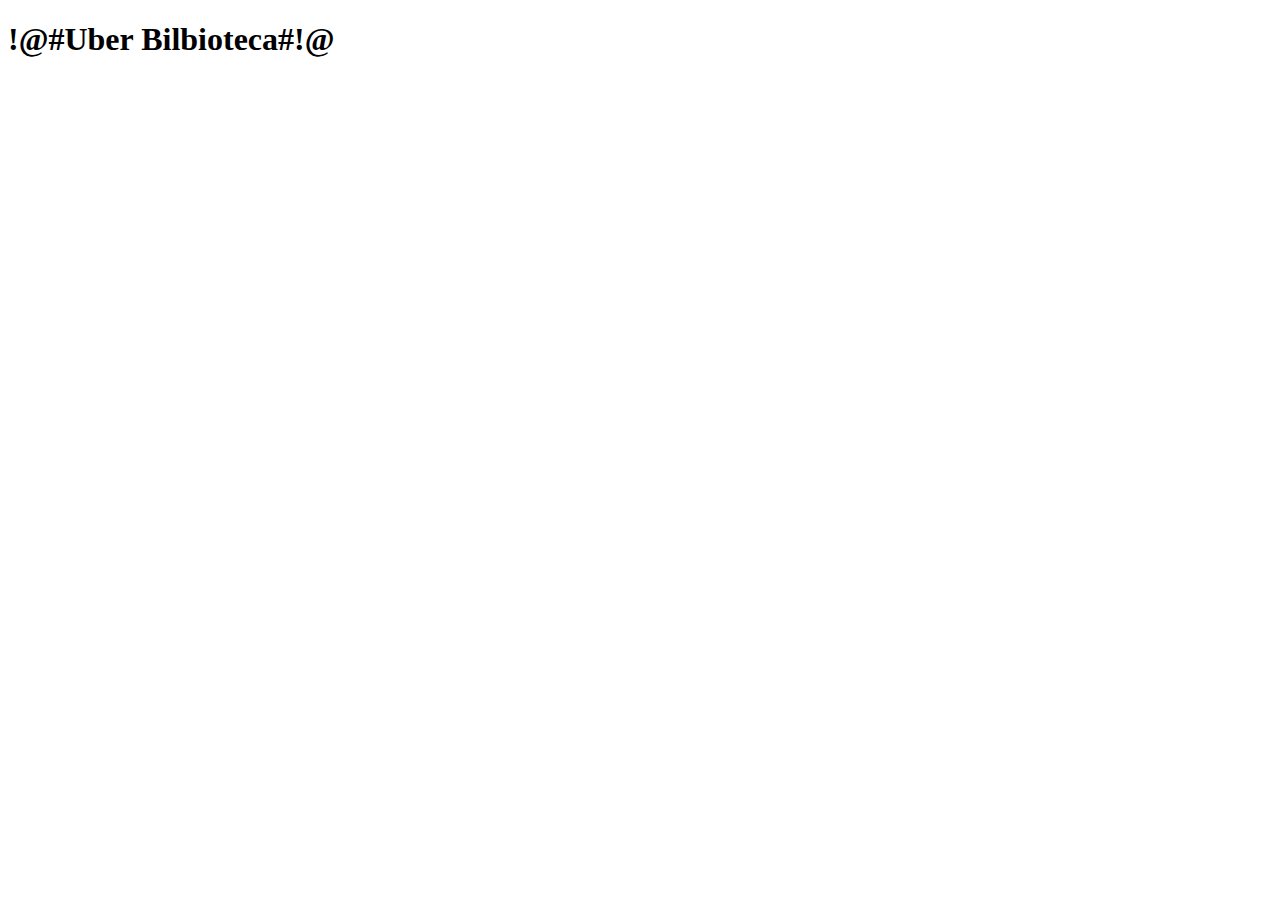
<file: src/main/resources/templates/index.html>
<!DOCTYPE html>
<html lang="en" xmlns:th="http://www.thymeleaf.org">

<head> <!--Doda treść fragmentu do obecnego taga -->
    <meta charset="UTF-8">
    <title>Index Page</title>
    <div th:replace="fragments :: headerlinks" th:remove="tag"></div>
</head>

<body>
<header th:replace="fragments :: navigator"></header>

<main role="main" class="main">
    <h1>!@#Uber Bilbioteca#!@</h1>

    <footer th:replace="fragments :: footer"></footer>
</main>

<div th:replace="fragments :: footerscripts"></div>
</body>
</html>
</file>
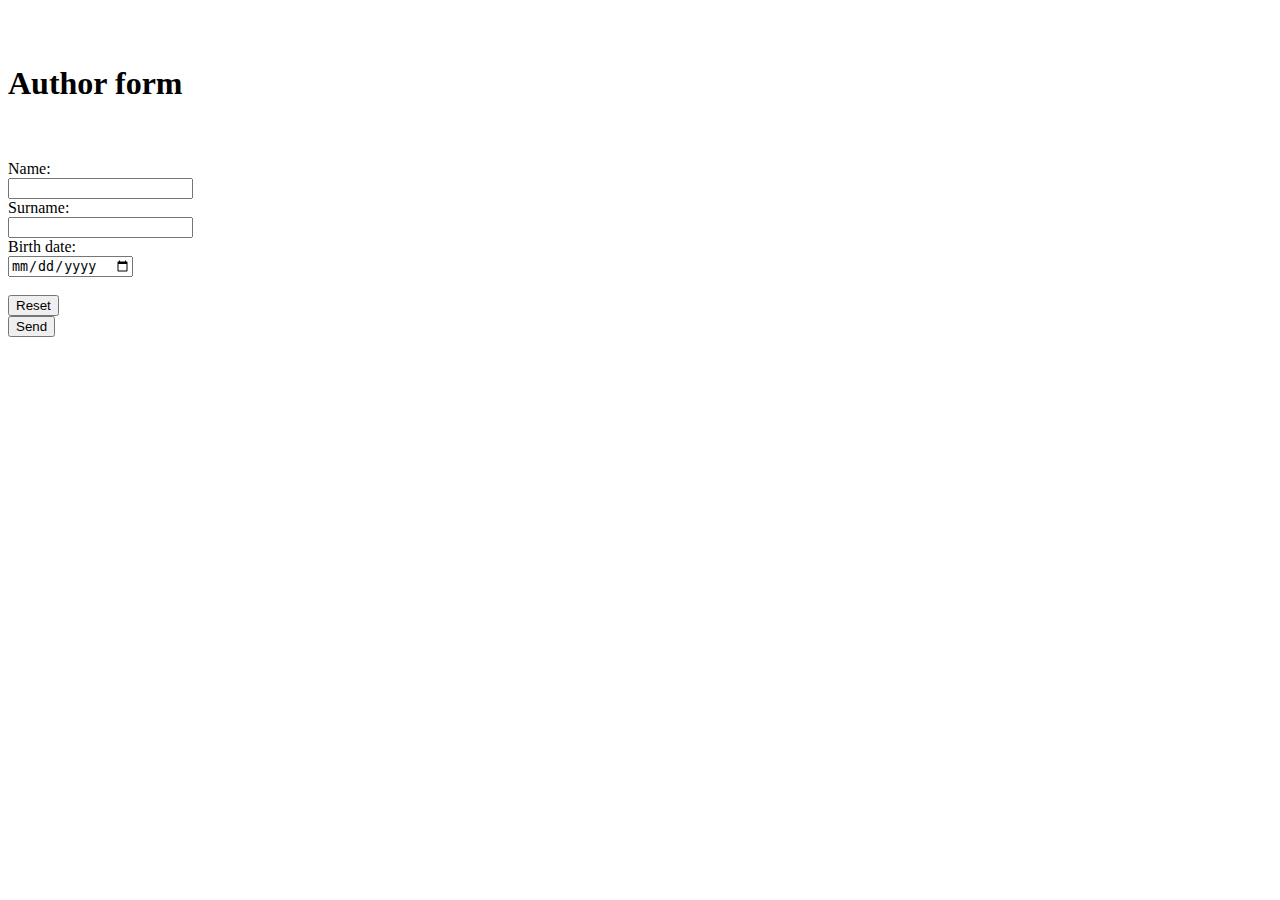
<file: src/main/resources/templates/author-add.html>
<!DOCTYPE html>
<html lang="en" xmlns:th="http://www.thymeleaf.org">
<head> <!--doda treść fragmentu do obecnego taga-->
    <meta charset="UTF-8">
    <title>Author Page</title>
    ​
    <div th:replace="fragments :: headerlinks" th:remove="tag"></div>
</head>
<body>
<header th:replace="fragments :: navigator"></header>
​
<main role="main" class="main">
    <div class="container">
        <div class="row col-md-12 list-container">
            <div class="row col-md-12">
                <h1>Author form</h1>
            </div>
            ​
            <div class="row col-md-12 form-container">
                <form th:action="@{/author/add}" method="post" th:object="${author}" class="col-md-12">
                    <input type="hidden" th:field="*{id}" th:value="*{id}">
                    ​
                    <div class="row col-md-12 form-row-container">
                        <div class="col-md-6">
                            <label for="name">Name:</label>
                        </div>
                        <div class="col-md-6">
                            <input type="text" id="name" th:field="*{name}" th:value="*{name}"
                                   class="form-control col-md-12">
                        </div>
                    </div>
                    <div class="row col-md-12 form-row-container">
                        <div class="col-md-6">
                            <label for="surname">Surname:</label>
                        </div>
                        <div class="col-md-6">
                            <input type="text" id="surname" th:field="*{surName}" th:value="*{surName}"
                                   class="form-control col-md-12">
                        </div>
                    </div>
                    <div class="row col-md-12 form-row-container">
                        <div class="col-md-6">
                            <label for="birthDate">Birth date:</label>
                        </div>
                        <div class="col-md-6">
                            <input type="date" id="birthDate" th:field="*{birthDate}" th:value="*{birthDate}"
                                   class="form-control col-md-12">
                        </div>
                    </div>
                    ​
                    <div class="row col-md-12">
                        <div class="col-md-6">
                            <button type="reset" class="btn btn-warning offset-3 col-md-6">Reset</button>
                        </div>
                        <div class="col-md-6">
                            <button type="submit" class="btn btn-primary offset-3 col-md-6">Send</button>
                        </div>
                    </div>
                </form>
            </div>
        </div>
    </div>
    ​
    <footer th:replace="fragments :: footer"></footer>
</main>
​
<div th:replace="fragments :: footerscripts"></div>
</body>
</html>
</file>
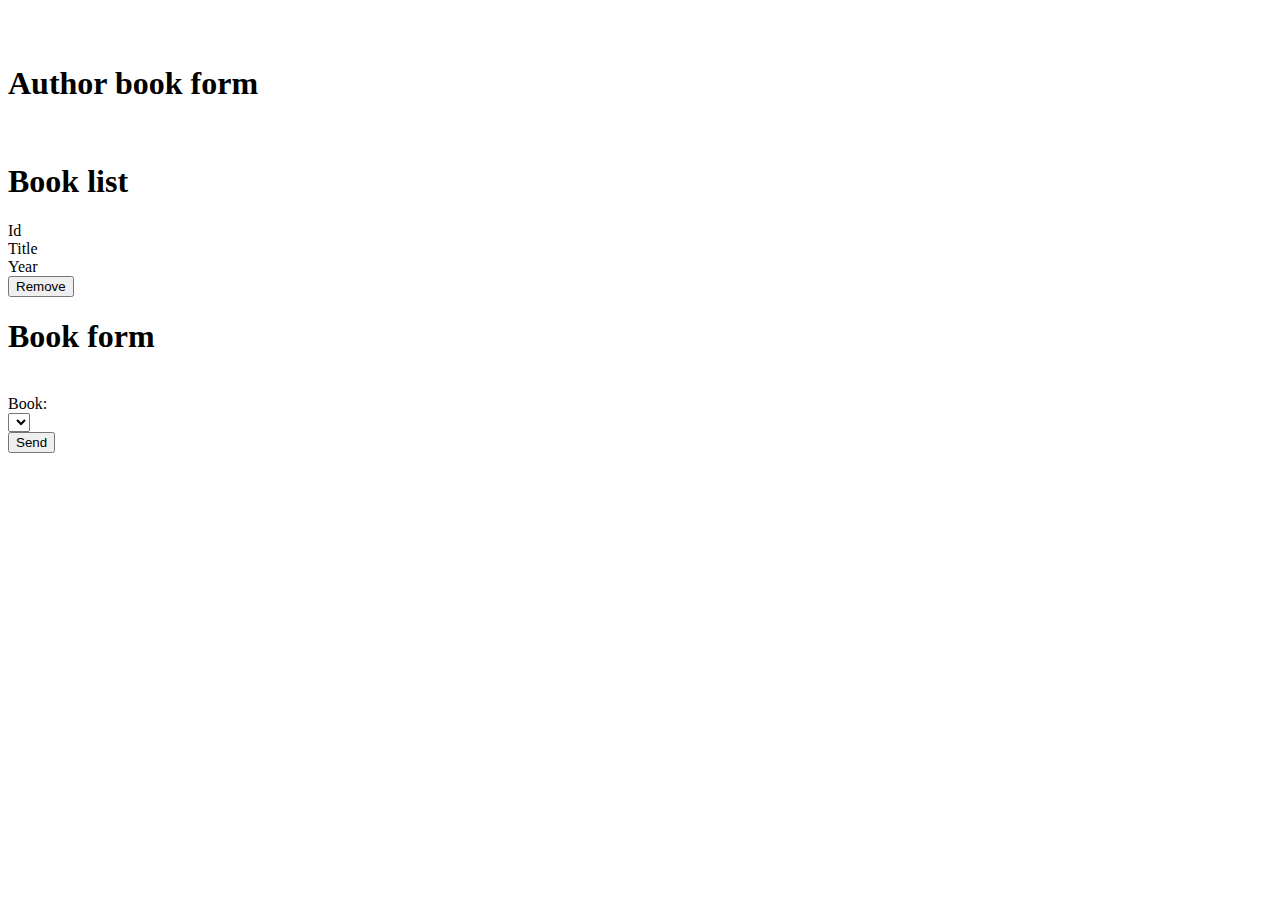
<file: src/main/resources/templates/author-bookform.html>
<!DOCTYPE html>
<html lang="en" xmlns:th="http://www.thymeleaf.org">
<head> <!--doda treść fragmentu do obecnego taga-->
    <meta charset="UTF-8">
    <title>Author Page</title>
    ​
    <div th:replace="fragments :: headerlinks" th:remove="tag"></div>
</head>
<body>
<header th:replace="fragments :: navigator"></header>
​
<main role="main" class="main">
    <div class="container">
        <div class="row col-md-12 list-container">
            <div class="row col-md-12">
                <h1>Author book form</h1>
            </div>
            ​
            <div class="row col-md-12">
                <div class="col-md-6">
                    <div class="row col-md-12 list-container">
                        <div class="row col-md-12">
                            <h1>Book list</h1>
                        </div>
                        <div class="row col-md-12 list-header-row">
                            <div class="col-md-2">Id</div>
                            <div class="col-md-4">Title</div>
                            <div class="col-md-2">Year</div>
                            <div class="col-md-4"></div> <!--Guziki-->
                        </div>
                        <div class="row col-md-12 list-row" th:each="book : ${author.getBooks()}">
                            <div class="col-md-2" th:text="${book.getId()}"></div>
                            <div class="col-md-4" th:text="${book.getTitle()}"></div>
                            <div class="col-md-2" th:text="${book.getYearWritten()}"></div>
                            <div class="row col-md-4">
                                <a th:href="@{'/author/book/remove/'+${book.getId()}+'/'+${author.getId()}}"
                                   class="col-md-12">
                                    <button type="button" class="btn btn-danger col-md-12">Remove</button>
                                </a>
                            </div>
                        </div>
                    </div>
                </div>
                <div class="col-md-6">
                    <div class="row col-md-12 list-container">
                        <div class="row col-md-12">
                            <h1>Book form</h1>
                        </div>
                        <form th:action="@{/author/addBook}" method="post" class="col-md-12">
                            <input type="hidden" th:name="authorId" th:value="${author.getId()}">
                            ​
                            <div class="row col-md-12">
                                <div class="col-md-2">
                                    <label for="book">Book:</label>
                                </div>
                                <div class="col-md-5">
                                    <select th:name="bookId" id="book" class="col-md-12 form-control">
                                        <option th:each="book : ${books}"
                                                th:text="${book.getTitle()}"
                                                th:value="${book.getId()}">
                                            ​
                                        </option>
                                    </select>
                                </div>
                                <div class="col-md-5">
                                    <button type="submit" class="btn btn-primary col-md-12">Send</button>
                                </div>
                            </div>
                            ​
                        </form>
                    </div>
                </div>
            </div>
            ​
        </div>
    </div>
    ​
    <footer th:replace="fragments :: footer"></footer>
</main>
​
<div th:replace="fragments :: footerscripts"></div>
</body>
</html>
</file>
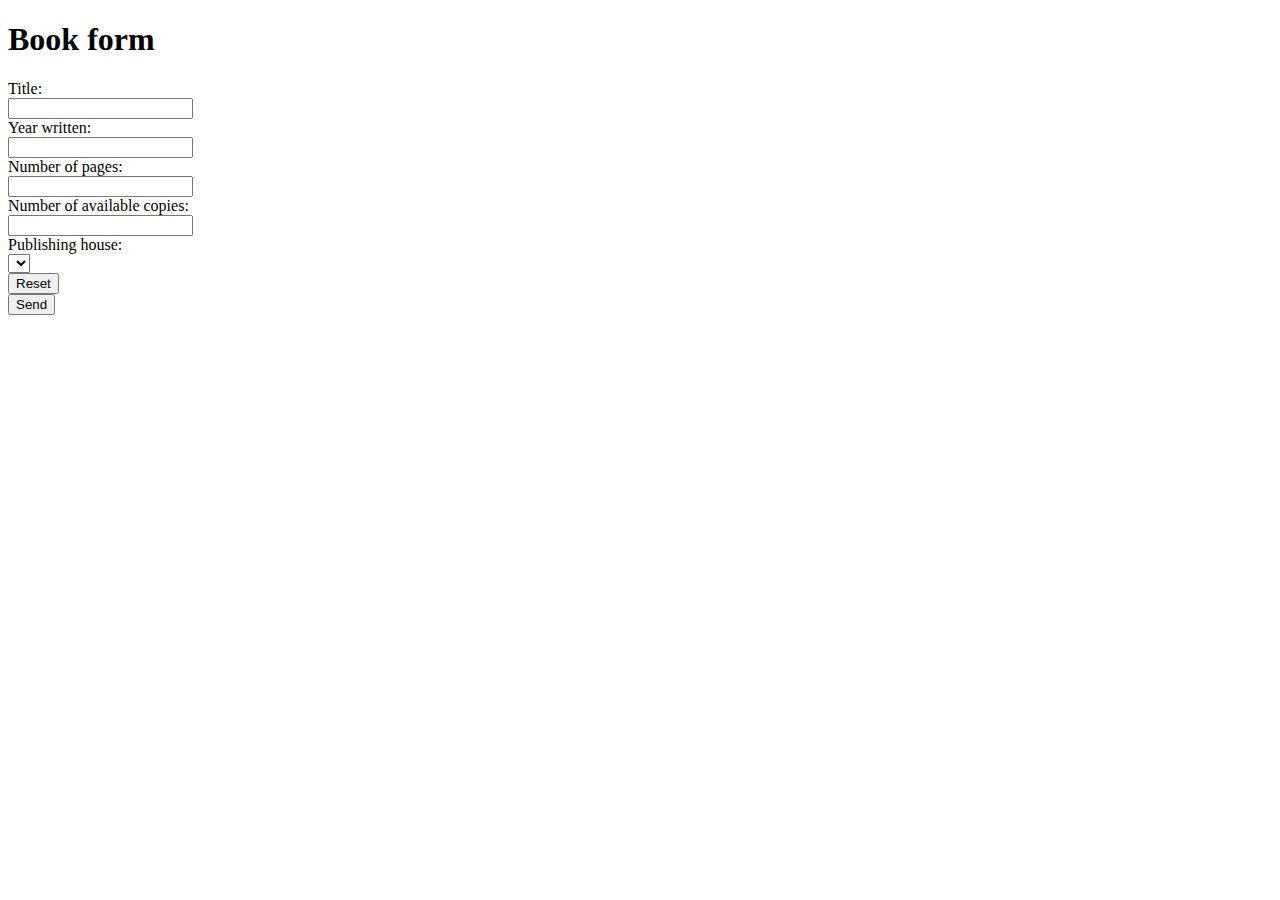
<file: src/main/resources/templates/book-add.html>
<!DOCTYPE html>
<html lang="en" xmlns:th="http://www.thymeleaf.org">
<head> <!--doda treść fragmentu do obecnego taga-->
    <meta charset="UTF-8">
    <title>Book Add</title>
    <div th:replace="fragments :: headerlinks" th:remove="tag"></div>
</head>
<body>
<header th:replace="fragments :: navigator"></header>

<main role="main" class="main">
    <div class="container">
        <div class="row col-md-12 list-container">
            <div class="row col-md-12">
                <h1>Book form</h1>
            </div>

            <div class="row col-md-12 form-container">
                <form th:action="@{/book/add}" method="post" th:object="${book}" class="col-md-12">
                    <input type="hidden" th:field="*{id}" th:value="*{id}">

                    <div class="row col-md-12 form-row-container">
                        <div class="col-md-6">
                            <label for="title">Title:</label>
                        </div>
                        <div class="col-md-6">
                            <input type="text" id="title" th:field="*{title}" th:value="*{title}"
                                   class="form-control col-md-12">
                        </div>
                    </div>
                    <div class="row col-md-12 form-row-container">
                        <div class="col-md-6">
                            <label for="yearWritten">Year written:</label>
                        </div>
                        <div class="col-md-6">
                            <input type="number" max="2020" id="yearWritten" th:field="*{yearWritten}"
                                   th:value="*{yearWritten}" class="form-control col-md-12">
                        </div>
                    </div>
                    <div class="row col-md-12 form-row-container">
                        <div class="col-md-6">
                            <label for="numberOfPages">Number of pages:</label>
                        </div>
                        <div class="col-md-6">
                            <input type="number" min="0" id="numberOfPages" th:field="*{numberOfPages}"
                                   th:value="*{numberOfPages}" class="form-control col-md-12">
                        </div>
                    </div>
                    <div class="row col-md-12 form-row-container">
                        <div class="col-md-6">
                            <label for="numberOfAvailableCopies">Number of available copies:</label>
                        </div>
                        <div class="col-md-6">
                            <input type="number" min="0" id="numberOfAvailableCopies"
                                   th:field="*{numberOfAvailableCopies}" th:value="*{numberOfAvailableCopies}"
                                   class="form-control col-md-12">
                        </div>
                    </div>
                    <div class="row col-md-12 form-row-container">
                        <div class="col-md-6">
                            <label for="publishingHouseId">Publishing house:</label>
                        </div>
                        <div class="col-md-6">
                            <select th:name="publishingHouseId" id="publishingHouseId" class="form-control col-md-12">
                                <option th:each="ph : ${publishingHouses}"
                                        th:text="${ph.getName()}"
                                        th:value="${ph.getId()}"
                                        th:selected="${book.getPublishingHouse()!= null && book.getPublishingHouse().getId() == ph.getId()}"/>
                            </select>
                        </div>
                    </div>

                    <div class="row col-md-12">
                        <div class="col-md-6">
                            <button type="reset" class="btn btn-warning offset-3 col-md-6">Reset</button>
                        </div>
                        <div class="col-md-6">
                            <button type="submit" class="btn btn-primary offset-3 col-md-6">Send</button>
                        </div>
                    </div>
                </form>
            </div>
        </div>
    </div>

    <footer th:replace="fragments :: footer"></footer>
</main>

<div th:replace="fragments :: footerscripts"></div>
</body>
</html>
</file>
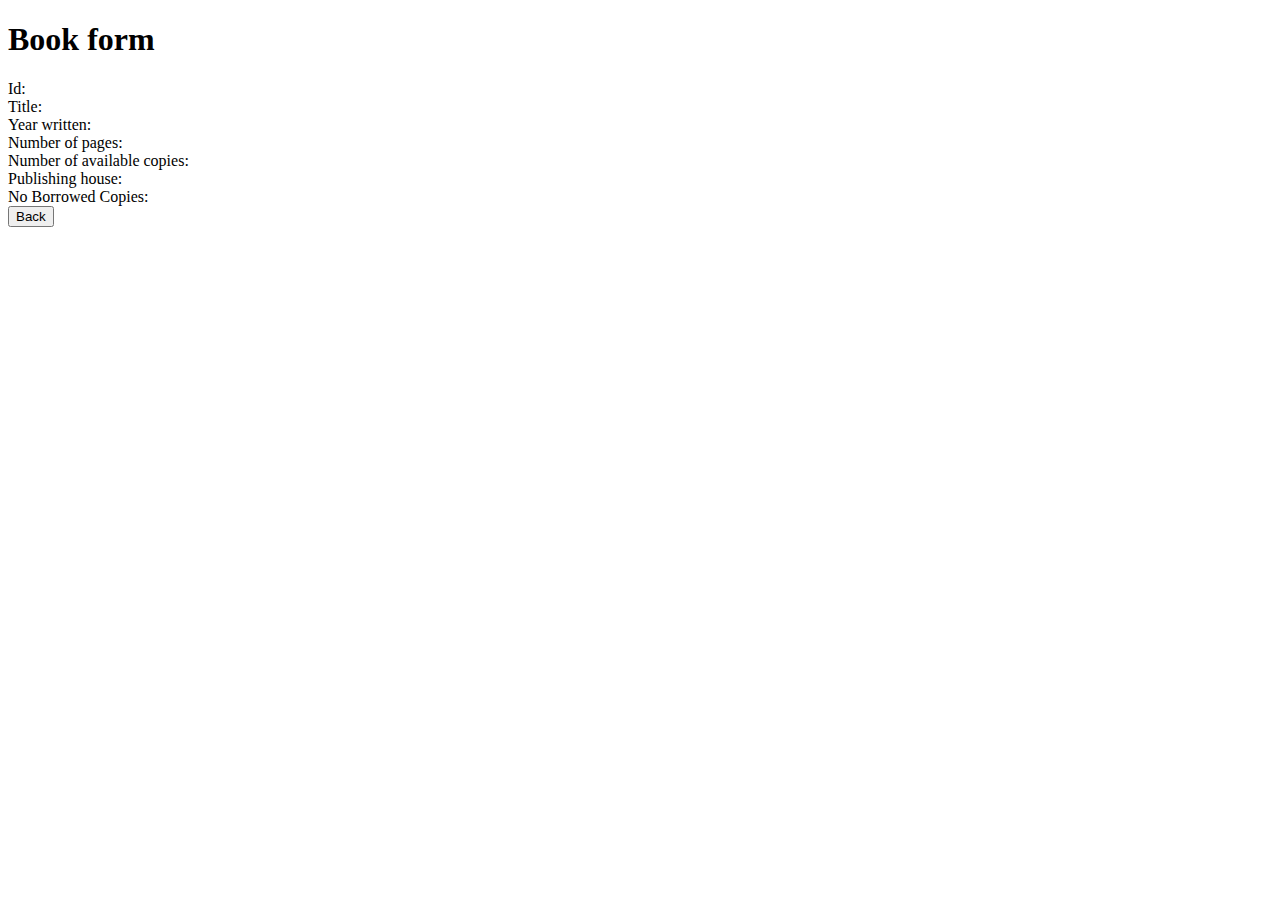
<file: src/main/resources/templates/book-details.html>
<!DOCTYPE html>
<html lang="en" xmlns:th="http://www.thymeleaf.org">
<head> <!--doda treść fragmentu do obecnego taga-->
    <meta charset="UTF-8">
    <title>Book Details</title>
    <div th:replace="fragments :: headerlinks" th:remove="tag"></div>
</head>
<body>
<header th:replace="fragments :: navigator"></header>

<main role="main" class="main">
    <div class="container">
        <div class="row col-md-12 list-container">
            <div class="row col-md-12">
                <h1>Book form</h1>
            </div>

            <div class="row col-md-12 form-container" th:object="${book}">
                <input type="hidden" th:field="*{id}" th:value="*{id}">

                <div class="row col-md-12 form-row-container ">
                    <div class="col-md-6">
                        <label for="id">Id:</label>
                    </div>
                    <div class="col-md-6 value-cell" id="id" th:text="*{id}">
                    </div>
                </div>

                <div class="row col-md-12 form-row-container">
                    <div class="col-md-6">
                        <label for="title">Title:</label>
                    </div>
                    <div class="col-md-6 value-cell" id="title" th:text="*{title}">
                    </div>
                </div>

                <div class="row col-md-12 form-row-container">
                    <div class="col-md-6">
                        <label for="yearWritten">Year written:</label>
                    </div>
                    <div class="col-md-6 value-cell" id="yearWritten" th:text="*{yearWritten}">
                    </div>
                </div>
                <div class="row col-md-12 form-row-container">
                    <div class="col-md-6">
                        <label for="numberOfPages">Number of pages:</label>
                    </div>
                    <div class="col-md-6 value-cell" id="numberOfPages" th:text="*{numberOfPages}">
                    </div>
                </div>
                <div class="row col-md-12 form-row-container">
                    <div class="col-md-6">
                        <label for="numberOfAvailableCopies">Number of available copies:</label>
                    </div>
                    <div class="col-md-6 value-cell" id="numberOfAvailableCopies" th:text="*{numberOfAvailableCopies}">
                    </div>
                </div>
                <div class="row col-md-12 form-row-container">
                    <div class="col-md-6">
                        <label for="publishingHouseId">Publishing house:</label>
                    </div>
                    <div class="col-md-6 value-cell" id="publishingHouseId" th:text="*{publishingHouse.getName()}">
                    </div>
                </div>

                <div class="row col-md-12 form-row-container">
                    <div class="col-md-6">
                        <label for="numberOfBorrowedCopies">No Borrowed Copies:</label>
                    </div>
                    <div class="col-md-6 value-cell" id="numberOfBorrowedCopies" th:text="*{numberOfBorrowedCopies}">
                    </div>
                </div>

                <div class="row col-md-12">
                    <div class="col-md-6">
                        <a th:href="@{${referer}}">
                            <button type="submit" class="btn btn-primary offset-3 col-md-6">Back</button>
                        </a>
                    </div>
                </div>
            </div>
        </div>
    </div>

    <footer th:replace="fragments :: footer"></footer>
</main>

<div th:replace="fragments :: footerscripts"></div>
</body>
</html>
</file>
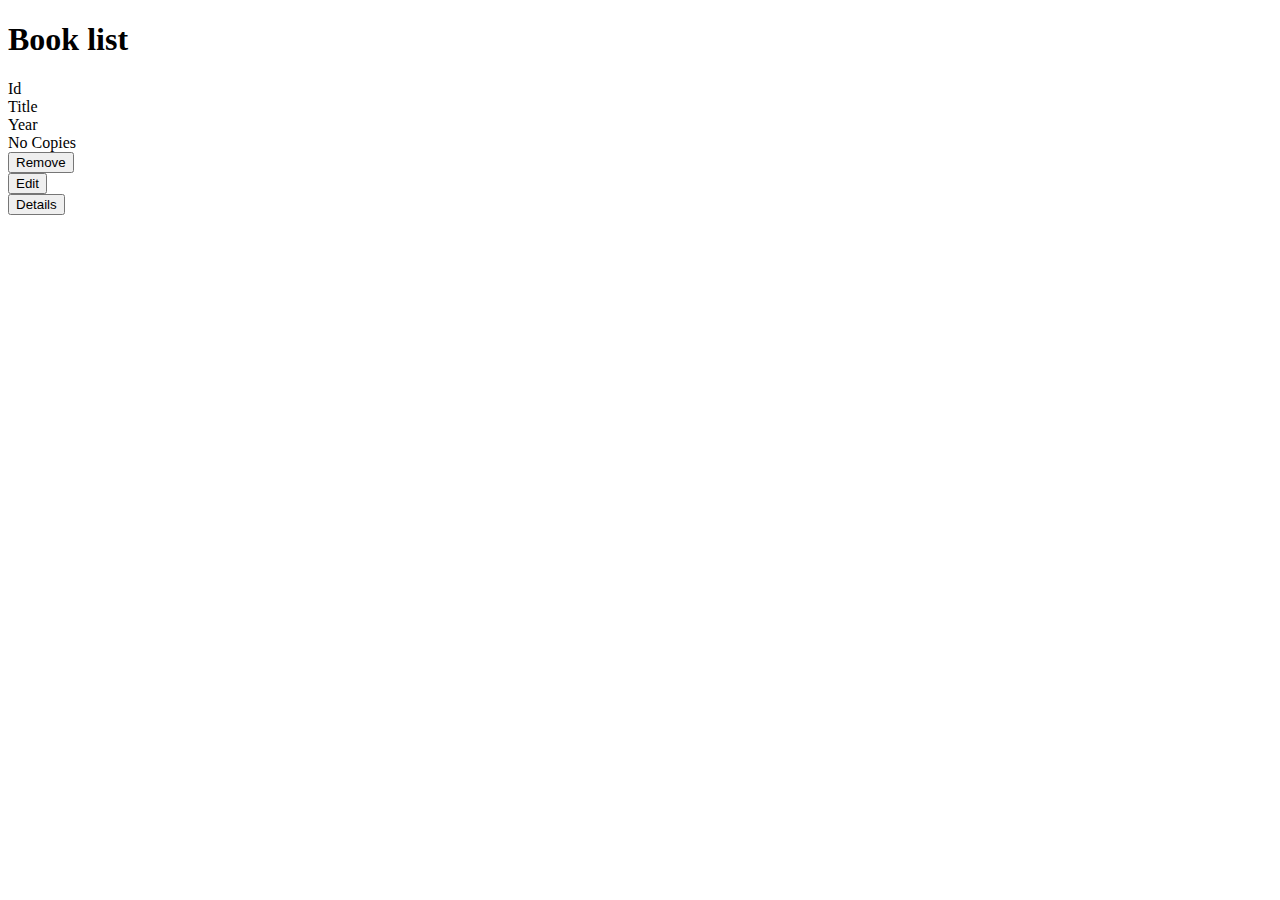
<file: src/main/resources/templates/book-list.html>
<!DOCTYPE html>
<html lang="en" xmlns:th="http://www.thymeleaf.org">
<head> <!--doda treść fragmentu do obecnego taga-->
    <meta charset="UTF-8">
    <title>Book List</title>
    <div th:replace="fragments :: headerlinks" th:remove="tag"></div>
</head>
<body>
<header th:replace="fragments :: navigator"></header>

<main role="main" class="main">
    <div class="container">
        <div class="row col-md-12 list-container">
            <div class="row col-md-12">
                <h1>Book list</h1>
            </div>
            <div class="row col-md-12 list-header-row">
                <div class="col-md-1">Id</div>
                <div class="col-md-2">Title</div>
                <div class="col-md-1">Year</div>
                <div class="col-md-2">No Copies</div>
                <div class="col-md-6"></div> <!--Guziki-->
            </div>
            <div class="row col-md-12 list-row" th:each="book : ${bookList}">
                <div class="col-md-1" th:text="${book.getId()}"></div>
                <div class="col-md-2" th:text="${book.getTitle()}"></div>
                <div class="col-md-1" th:text="${book.getYearWritten()}"></div>
                <div class="col-md-2" th:text="${book.getNumberOfAvailableCopies()}"></div>
                <div class="row col-md-6">
                    <div class="col-md-4">
                        <a th:href="@{'/book/remove/'+${book.getId()}}" class="col-md-12">
                            <button type="button" class="btn btn-danger col-md-12">Remove</button>
                        </a>
                    </div>
                    <div class="col-md-4">
                        <a th:href="@{'/book/edit/'+${book.getId()}}" class="col-md-12">
                            <button type="button" class="btn btn-primary col-md-12">Edit</button>
                        </a>
                    </div>
                    <div class="col-md-4">
                        <a th:href="@{'/book/details/'+${book.getId()}}" class="col-md-12">
                            <button type="button" class="btn btn-info col-md-12">Details</button>
                        </a>
                    </div>
                </div>
            </div>
        </div>
    </div>

    <footer th:replace="fragments :: footer"></footer>
</main>

<div th:replace="fragments :: footerscripts"></div>
</body>
</html>
</file>
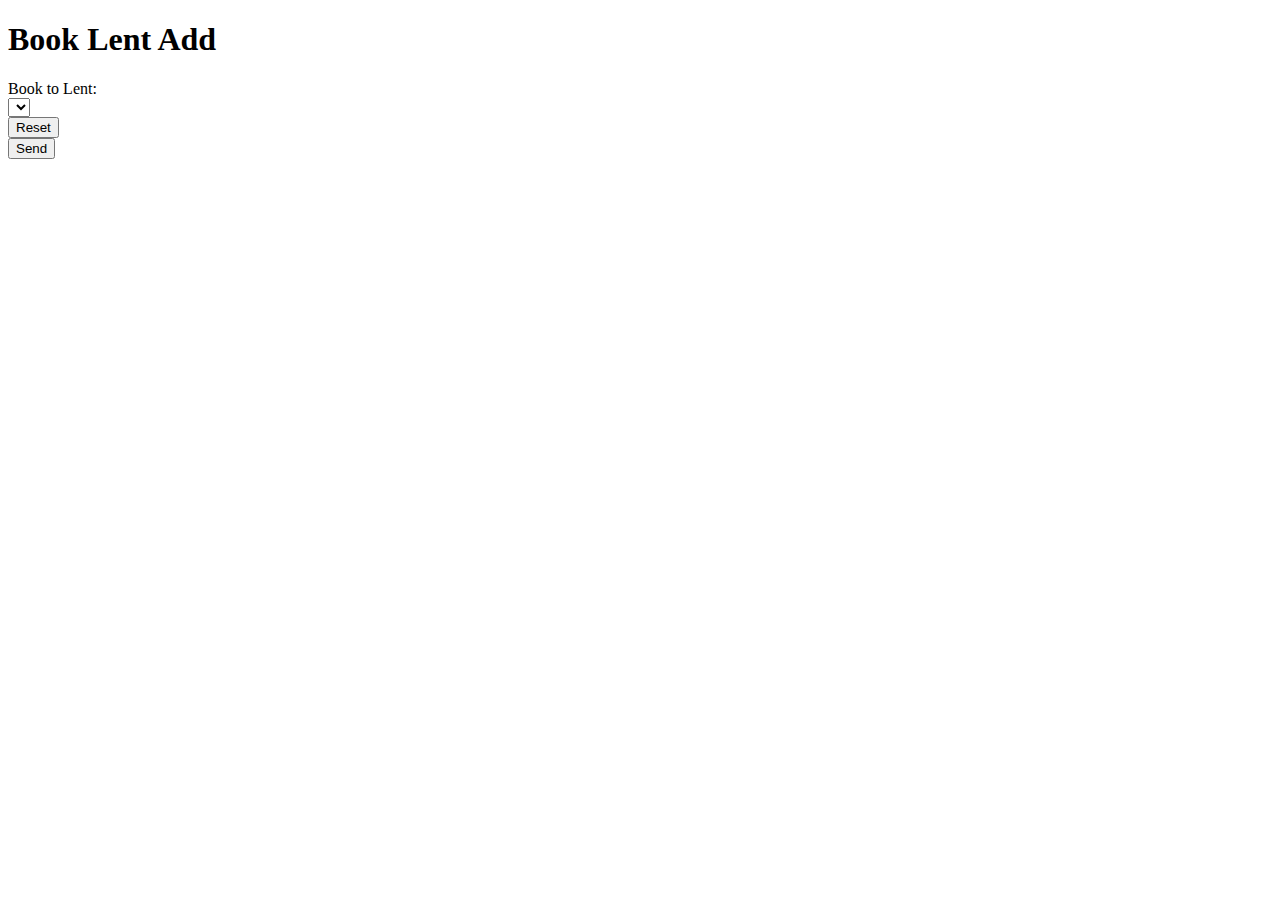
<file: src/main/resources/templates/booklent-add.html>
<!DOCTYPE html>
<html lang="en" xmlns:th="http://www.thymeleaf.org">
<head> <!--doda treść fragmentu do obecnego taga-->
    <meta charset="UTF-8">
    <title>Book Lent Add</title>
    <div th:replace="fragments :: headerlinks" th:remove="tag"></div>
</head>
<body>
<header th:replace="fragments :: navigator"></header>

<main role="main" class="main">
    <div class="container">
        <div class="row col-md-12 list-container">
            <div class="row col-md-12">
                <h1>Book Lent Add</h1>
            </div>

            <div class="row col-md-12 form-container">
                <form th:action="@{/booklent/add}" method="post" th:object="${bookLent}" class="col-md-12">
                    <input type="hidden" th:field="*{id}" th:value="*{id}">
                    <input type="hidden" th:name="clientId" th:value="${clientId}">
                    <input type="hidden" th:field="*{dateReturned}" th:value="*{dateReturned}">

                    <div class="row col-md-12 form-row-container">
                        <div class="col-md-6">
                            <label for="book">Book to Lent:</label>
                        </div>
                        <div class="col-md-6">
                            <select th:name="bookId" id="book" class="form-control col-md-12">
                                <option th:each="booked : ${booksList}"
                                        th:value="${booked.getId()}"
                                        th:text="${booked.getTitle()}"/>

                            </select>
                        </div>
                    </div>

                    <div class="row col-md-12">
                        <div class="col-md-6">
                            <button type="reset" class="btn btn-warning offset-3 col-md-6">Reset</button>
                        </div>
                        <div class="col-md-6">
                            <button type="submit" class="btn btn-primary offset-3 col-md-6">Send</button>
                        </div>
                    </div>
                </form>
            </div>
        </div>
    </div>

    <footer th:replace="fragments :: footer"></footer>
</main>

<div th:replace="fragments :: footerscripts"></div>
</body>
</html>
</file>
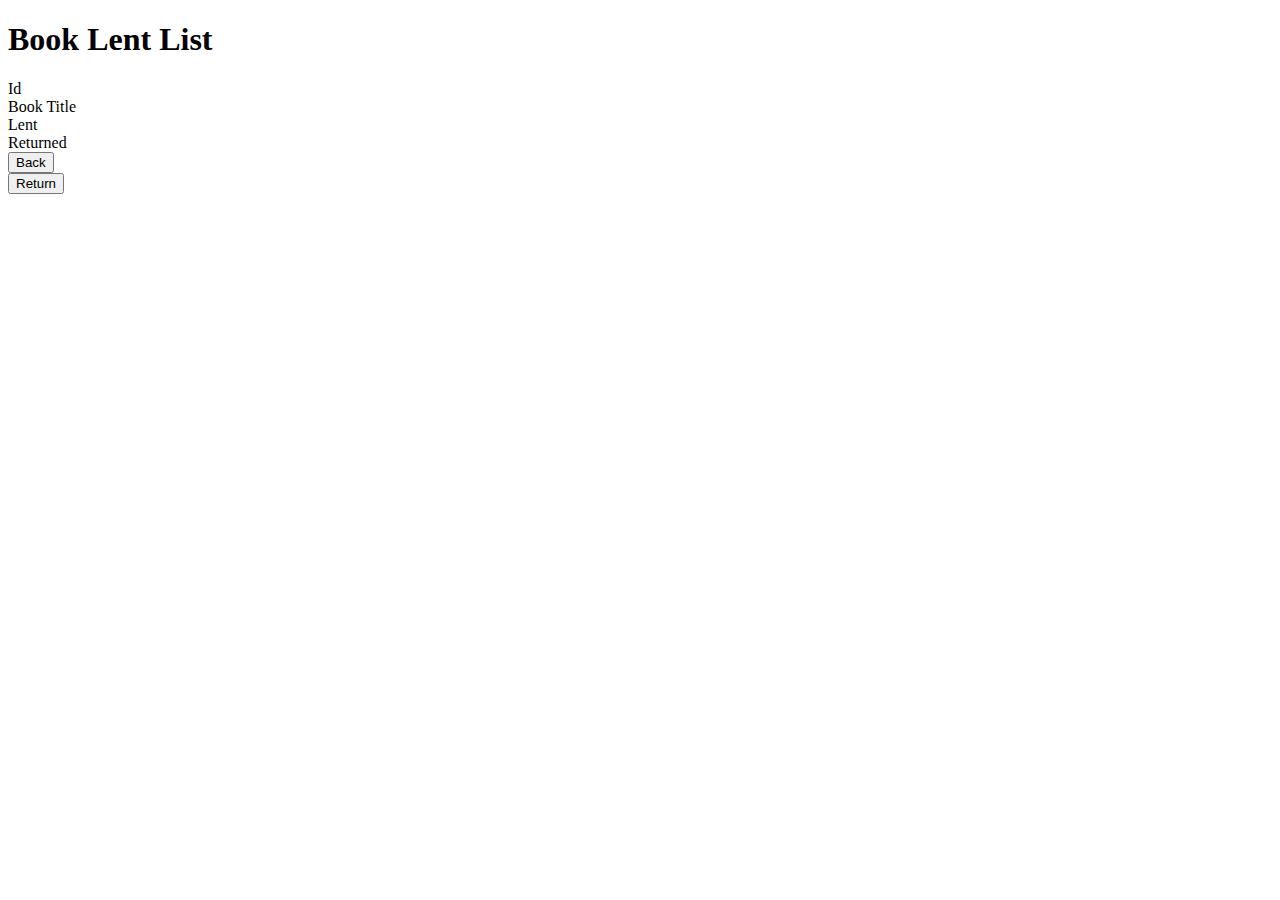
<file: src/main/resources/templates/bookLent-list.html>
<!DOCTYPE html>
<html lang="en" xmlns:th="http://www.thymeleaf.org">
<head> <!--doda treść fragmentu do obecnego taga-->
    <meta charset="UTF-8">
    <title>Book Lent List</title>
    <div th:replace="fragments :: headerlinks" th:remove="tag"></div>
</head>
<body>
<header th:replace="fragments :: navigator"></header>

<main role="main" class="main">
    <div class="container">
        <div class="row col-md-12 list-container">
            <div class="row col-md-12">
                <h1>Book Lent List</h1>
            </div>
            <div class="row col-md-12 list-header-row">
                <div class="col-md-1">Id</div>
                <div class="col-md-5">Book Title</div>
                <div class="col-md-2">Lent</div>
                <div class="col-md-2">Returned</div>
                <div class="col-md-2">
                    <a th:href="@{'/client/list/'}">
                        <button type="submit" class="btn btn-primary offset-3 col-md-6">Back</button>
                    </a>
                </div> <!--Guziki-->
            </div>
            <div class="row col-md-12 list-row" th:each="bookLent : ${booksList}">
                <div class="col-md-1" th:text="${bookLent.getId()}"></div>
                <div class="col-md-5" th:text="${bookLent.getBook().getTitle()}"></div>
                <div class="col-md-2" th:text="${bookLent.getDateLent()}"></div>
                <div class="col-md-2" th:text="${bookLent.getDateReturned()}"></div>
                <div class="row col-md-2">
                    <div class="col-md-8" th:if="${bookLent.getDateReturned() == null}">
                        <a th:href="@{'/booklent/returnbook/'+${bookLent.getId()}}" class="col-md-12">
                            <button type="button" class="btn btn-danger col-md-12">Return</button>
                        </a>
                    </div>
                </div>
            </div>
        </div>
    </div>

    <footer th:replace="fragments :: footer"></footer>
</main>

<div th:replace="fragments :: footerscripts"></div>
</body>
</html>
</file>
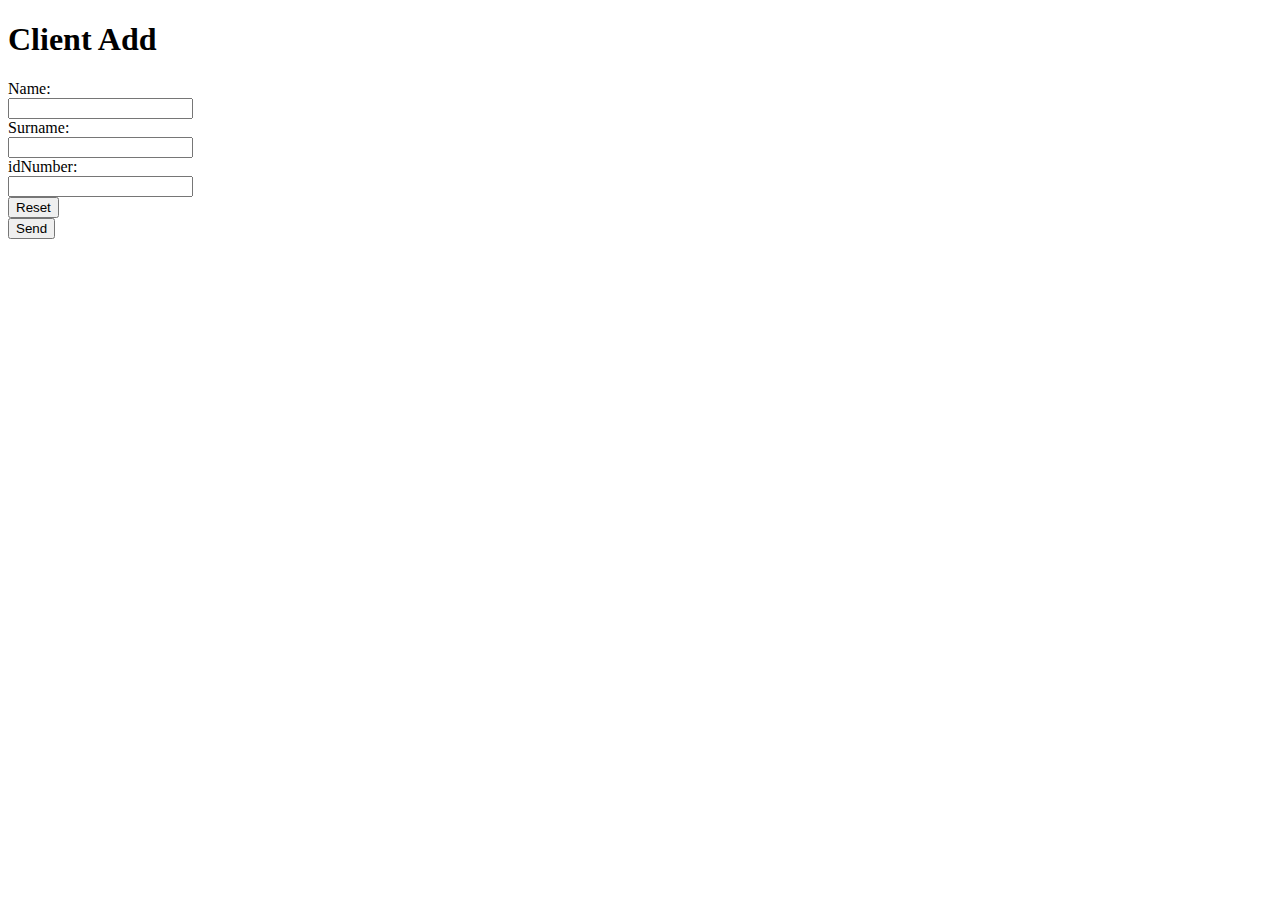
<file: src/main/resources/templates/client-add.html>
<!DOCTYPE html>
<html lang="en" xmlns:th="http://www.thymeleaf.org">
<head> <!--doda treść fragmentu do obecnego taga-->
    <meta charset="UTF-8">
    <title>Book Add</title>
    <div th:replace="fragments :: headerlinks" th:remove="tag"></div>
</head>
<body>
<header th:replace="fragments :: navigator"></header>

<main role="main" class="main">
    <div class="container">
        <div class="row col-md-12 list-container">
            <div class="row col-md-12">
                <h1>Client Add</h1>
            </div>

            <div class="row col-md-12 form-container">
                <form th:action="@{/client/add}" method="post" th:object="${client}" class="col-md-12">
                    <input type="hidden" th:field="*{id}" th:value="*{id}">

                    <div class="row col-md-12 form-row-container">
                        <div class="col-md-6">
                            <label for="name">Name:</label>
                        </div>
                        <div class="col-md-6">
                            <input type="text" id="name" th:field="*{name}" th:value="*{name}"
                                   class="form-control col-md-12">
                        </div>
                    </div>

                    <div class="row col-md-12 form-row-container">
                        <div class="col-md-6">
                            <label for="surName">Surname:</label>
                        </div>
                        <div class="col-md-6">
                            <input type="text" id="surName" th:field="*{surName}"
                                   th:value="*{surName}" class="form-control col-md-12">
                        </div>
                    </div>

                    <div class="row col-md-12 form-row-container">
                        <div class="col-md-6">
                            <label for="idNumber">idNumber:</label>
                        </div>
                        <div class="col-md-6">
                            <input type="number" id="idNumber" th:maxlength="10" th:min="1000000000" th:field="*{idNumber}"
                                   th:value="*{idNumber}" class="form-control col-md-12">
                        </div>
                    </div>

                    <!--<div class="row col-md-12 form-row-container">-->
                        <!--<div class="col-md-6">-->
                            <!--<label for="publishingHouseId">Publishing house:</label>-->
                        <!--</div>-->
                        <!--<div class="col-md-6">-->
                            <!--<select th:name="publishingHouseId" id="publishingHouseId" class="form-control col-md-12">-->
                                <!--<option th:each="ph : ${publishingHouses}"-->
                                        <!--th:text="${ph.getName()}"-->
                                        <!--th:value="${ph.getId()}"-->
                                        <!--th:selected="${book.getPublishingHouse()!= null && book.getPublishingHouse().getId() == ph.getId()}"/>-->
                            <!--</select>-->
                        <!--</div>-->
                    <!--</div>-->

                    <div class="row col-md-12">
                        <div class="col-md-6">
                            <button type="reset" class="btn btn-warning offset-3 col-md-6">Reset</button>
                        </div>
                        <div class="col-md-6">
                            <button type="submit" class="btn btn-primary offset-3 col-md-6">Send</button>
                        </div>
                    </div>
                </form>
            </div>
        </div>
    </div>

    <footer th:replace="fragments :: footer"></footer>
</main>

<div th:replace="fragments :: footerscripts"></div>
</body>
</html>
</file>
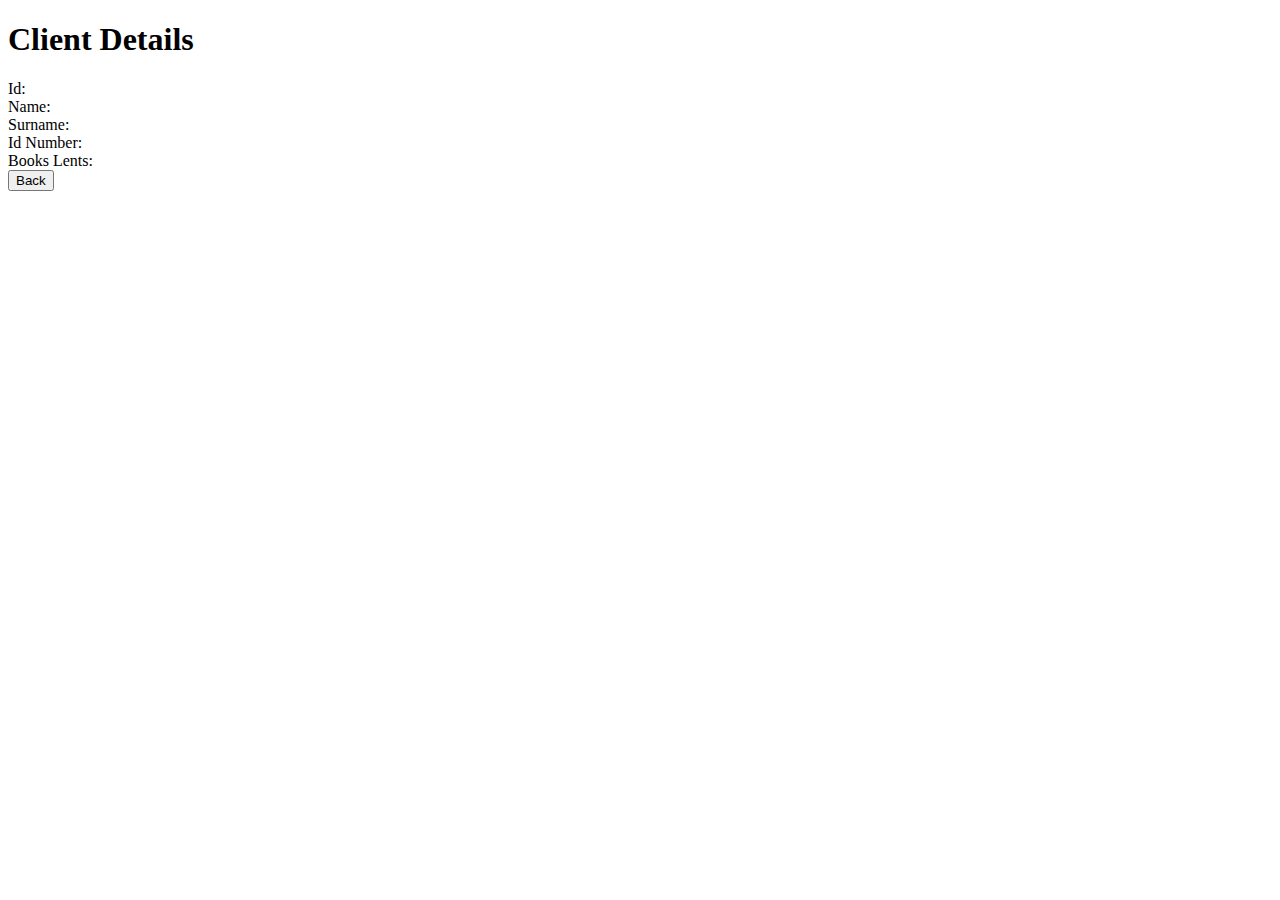
<file: src/main/resources/templates/client-details.html>
<!DOCTYPE html>
<html lang="en" xmlns:th="http://www.thymeleaf.org">
<head> <!--doda treść fragmentu do obecnego taga-->
    <meta charset="UTF-8">
    <title>Client Details</title>
    <div th:replace="fragments :: headerlinks" th:remove="tag"></div>
</head>
<body>
<header th:replace="fragments :: navigator"></header>

<main role="main" class="main">
    <div class="container">
        <div class="row col-md-12 list-container">
            <div class="row col-md-12">
                <h1>Client Details</h1>
            </div>

            <div class="row col-md-12 form-container" th:object="${client}">
                <input type="hidden" th:field="*{id}" th:value="*{id}">

                <div class="row col-md-12 form-row-container ">
                    <div class="col-md-6">
                        <label for="id">Id:</label>
                    </div>
                    <div class="col-md-6 value-cell" id="id" th:text="*{id}">
                    </div>
                </div>

                <div class="row col-md-12 form-row-container">
                    <div class="col-md-6">
                        <label for="name">Name:</label>
                    </div>
                    <div class="col-md-6 value-cell" id="name" th:text="*{name}">
                    </div>
                </div>

                <div class="row col-md-12 form-row-container">
                    <div class="col-md-6">
                        <label for="surName">Surname:</label>
                    </div>
                    <div class="col-md-6 value-cell" id="surName" th:text="*{surName}">
                    </div>
                </div>
                <div class="row col-md-12 form-row-container">
                    <div class="col-md-6">
                        <label for="idNumber">Id Number:</label>
                    </div>
                    <div class="col-md-6 value-cell" id="idNumber" th:text="*{idNumber}">
                    </div>
                </div>

                <div class="row col-md-12 form-row-container">
                    <div class="col-md-6">
                        <label for="lents">Books Lents:</label>
                    </div>
                    <div class="col-md-6 list-row" id="lents" th:each="bookLent : ${lents}">
                        <div class="col-md-4" th:text="${bookLent.getBook().getTitle()}"></div>
                        <div class="col-md-4" th:text="${bookLent.getDateLent()}"></div>
                        <div class="col-md-4" th:text="${bookLent.getDateReturned()}"></div>
                    </div>

                </div>

                <div class="row col-md-12">
                    <div class="col-md-6">
                        <a th:href="@{${referer}}">
                            <button type="submit" class="btn btn-primary offset-3 col-md-6">Back</button>
                        </a>
                    </div>
                </div>
            </div>
        </div>
    </div>

    <footer th:replace="fragments :: footer"></footer>
</main>

<div th:replace="fragments :: footerscripts"></div>
</body>
</html>
</file>
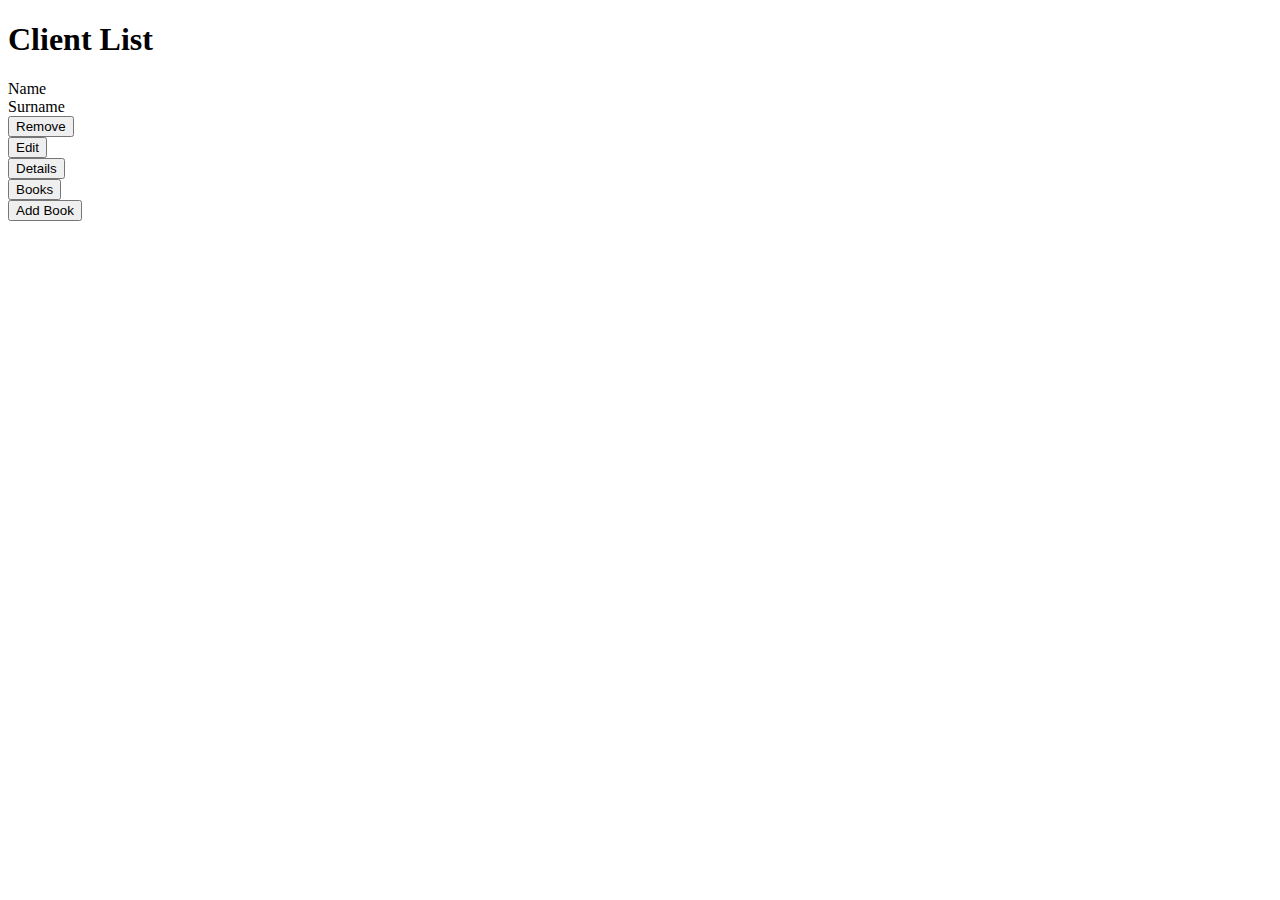
<file: src/main/resources/templates/client-list.html>
<!DOCTYPE html>
<html lang="en" xmlns:th="http://www.thymeleaf.org">
<head> <!--doda treść fragmentu do obecnego taga-->
    <meta charset="UTF-8">
    <title>Client List</title>
    <div th:replace="fragments :: headerlinks" th:remove="tag"></div>
</head>
<body>
<header th:replace="fragments :: navigator"></header>

<main role="main" class="main">
    <div class="container">
        <div class="row col-md-12 list-container">
            <div class="row col-md-12">
                <h1>Client List</h1>
            </div>
            <div class="row col-md-12 list-header-row">
                <div class="col-md-2">Name</div>
                <div class="col-md-1">Surname</div>
                <div class="col-md-6"></div> <!--Guziki-->
            </div>
            <div class="row col-md-12 list-row" th:each="client : ${clientList}">
                <div class="col-md-2" th:text="${client.getName()}"></div>
                <div class="col-md-2" th:text="${client.getSurName()}"></div>
                <div class="row col-md-8">
                    <div class="col-md-2">
                        <a th:href="@{'/client/remove/'+${client.getId()}}" class="col-md-12">
                            <button type="button" class="btn btn-danger col-md-12">Remove</button>
                        </a>
                    </div>
                    <div class="col-md-2">
                        <a th:href="@{'/client/edit/'+${client.getId()}}" class="col-md-12">
                            <button type="button" class="btn btn-primary col-md-12">Edit</button>
                        </a>
                    </div>
                    <div class="col-md-2">
                        <a th:href="@{'/client/details/'+${client.getId()}}" class="col-md-12">
                            <button type="button" class="btn btn-info col-md-12">Details</button>
                        </a>
                    </div>
                    <div class="col-md-2">
                        <a th:href="@{'/booklent/list/'+${client.getId()}}" class="col-md-12">
                            <button type="button" class="btn btn-info col-md-12">Books</button>
                        </a>
                    </div>
                    <div class="col-md-4">
                        <a th:href="@{'/booklent/add/'+${client.getId()}}" class="col-md-12">
                            <button type="button" class="btn btn-dark col-md-12">Add Book</button>
                        </a>
                    </div>
                </div>
            </div>
        </div>
    </div>

    <footer th:replace="fragments :: footer"></footer>
</main>

<div th:replace="fragments :: footerscripts"></div>
</body>
</html>
</file>
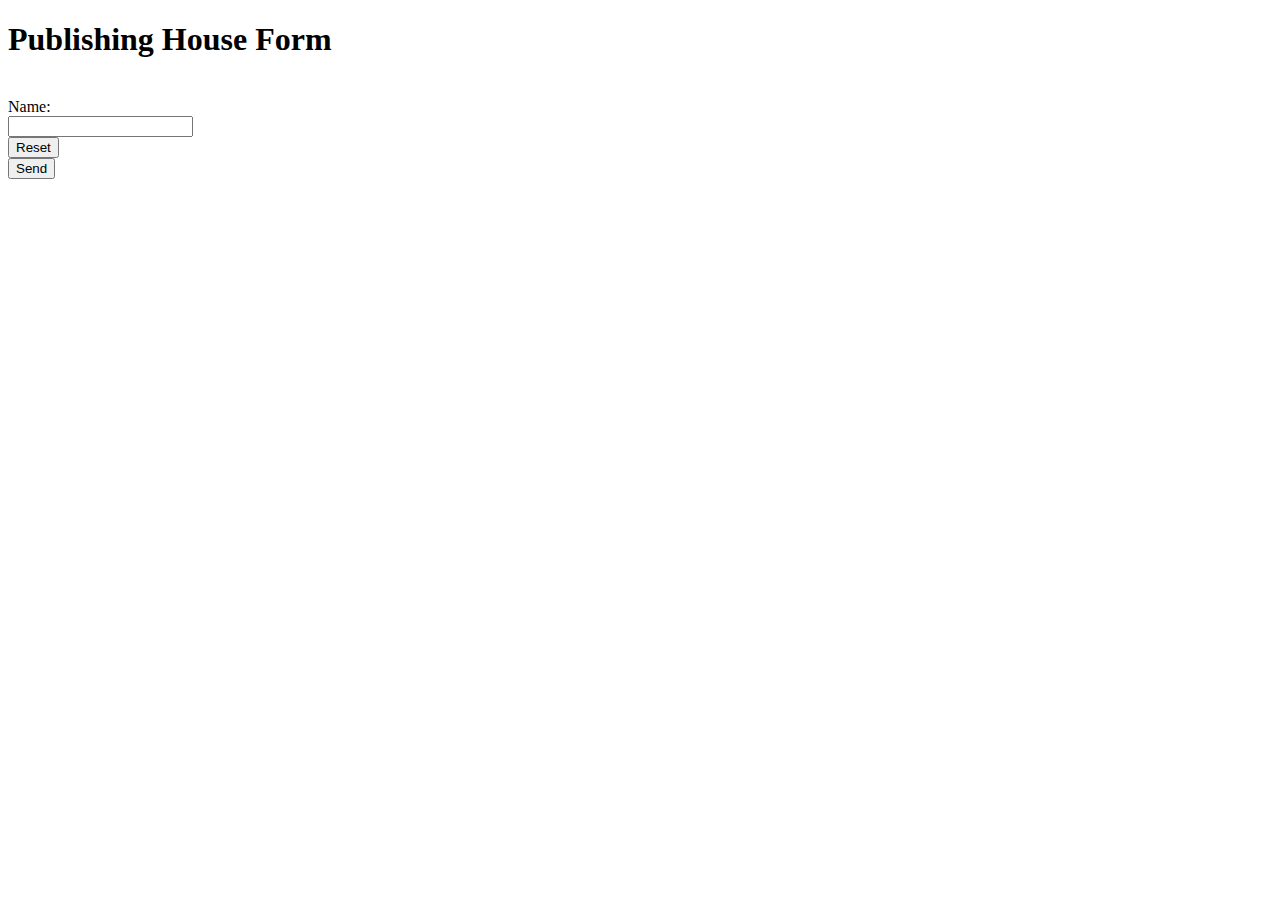
<file: src/main/resources/templates/publishingHouse-add.html>
<!DOCTYPE html>
<html lang="en" xmlns:th="http://www.thymeleaf.org">

<head> <!--Doda treść fragmentu do obecnego taga -->
    <meta charset="UTF-8">
    <title>PH Add</title>
    <div th:replace="fragments :: headerlinks" th:remove="tag"></div>
</head>

<body>
<header th:replace="fragments :: navigator"></header>

<main role="main" class="main">
    <div class="container">

        <div class="row col-md-12 list-container">

            <div class="row col-md-12">
                <h1> Publishing House Form</h1>
            </div>

            <div class="row col-md-12 form-container">
                <form th:action="@{/pb/add}" method="post" th:object="${pubHouse}" class="col-md-12">
                    <input type="hidden" th:field="*{id}" th:value="*{id}">
                    ​
                    <div class="row col-md-12 form-row-container">
                        <div class="col-md-6">
                            <label for="name">Name:</label>
                        </div>
                        <div class="col-md-6">
                            <input type="text" id="name" th:field="*{name}" th:value="*{name}"
                                   class="form-control col-md-12">
                        </div>
                    </div>
                    <div class="row col-md-12">
                        <div class="col-md-6">
                            <button type="reset" class="btn btn-warning offset-3 col-md-6">Reset</button>
                        </div>
                        <div class="col-md-6">
                            <button type="submit" class="btn btn-primary offset-3 col-md-6">Send</button>
                        </div>
                    </div>
                </form>
            </div>
        </div>
    </div>


    <footer th:replace="fragments :: footer"></footer>
</main>

<div th:replace="fragments :: footerscripts"></div>
</body>
</html>
</file>
